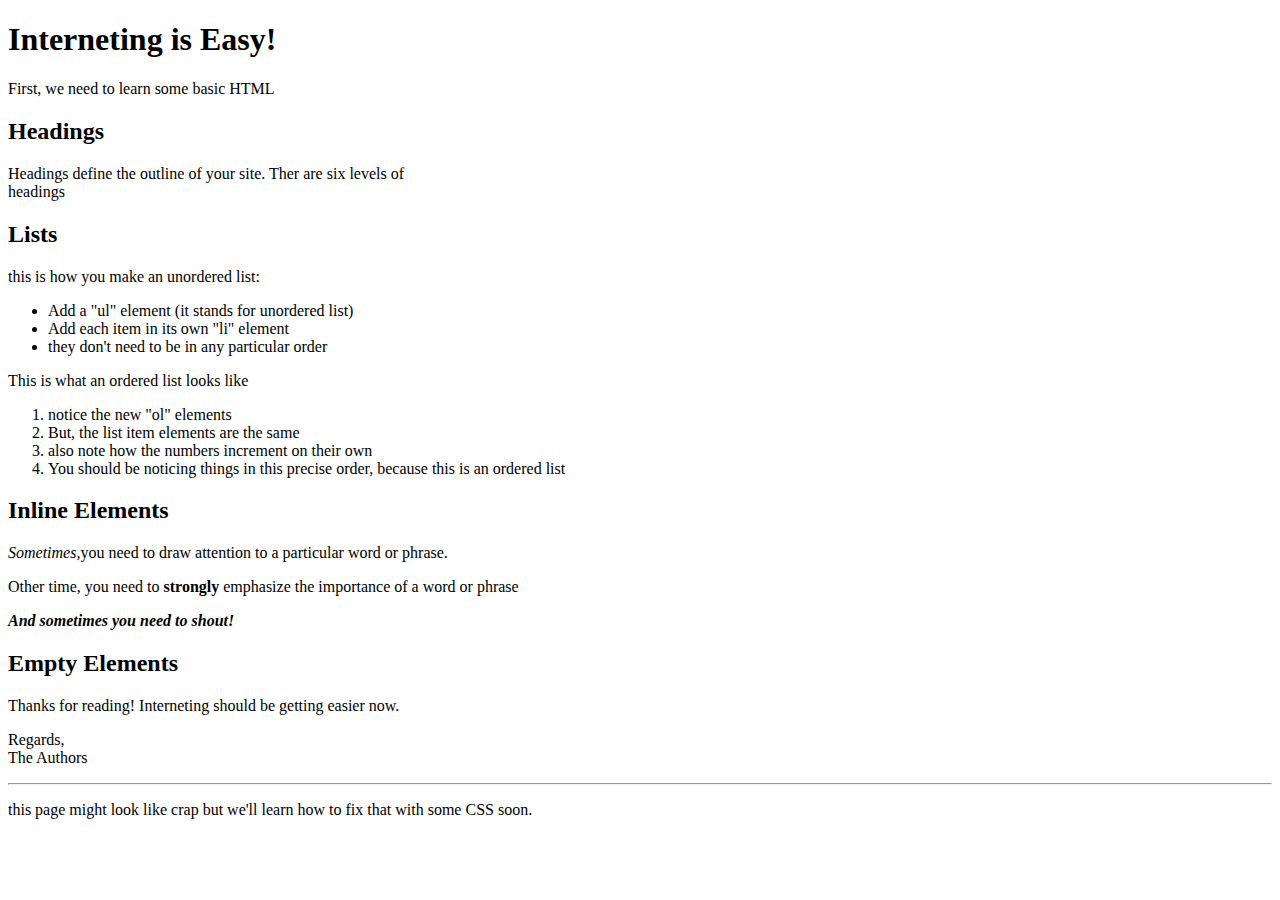
<file: Projects/Learning-HTML-main/Index.html>
<!DOCTYPE html>
<html>
    <head>
        <title>Kodego Exercise 4</title>
    </head>
    <body>
    <h1>Interneting is Easy!</h1>
    <p>First, we need to learn some basic HTML</p>
    <h2>Headings</h2>
    <p>Headings define the outline of your site. Ther are six levels of<br>
    headings</p>

    <h2>Lists</h2>
    <p>this is how you make an unordered list:</p>
    <ul>
        <li>Add a "ul" element (it stands for unordered list)</li>
        <li>Add each item in its own "li" element</li>
        <li>they don't need to be in any particular order</li>
    </ul>

    <p>This is what an ordered list looks like</p>
    <ol>
        <li>notice the new "ol" elements</li>
        <li>But, the list item elements are the same</li>
        <li>also note how the numbers increment on their own</li>
        <li>You should be noticing things in this precise order, because this is an ordered list</li>
    </ol>

    <H2>Inline Elements</H2>
        <p><em>Sometimes,</em>you need to draw attention to a particular word or phrase.</p> 
        <p>Other time, you need to <strong>strongly</strong> emphasize the importance of a word or phrase</p>
    
        <P><em><strong>And sometimes you need to shout!</strong></em></P>
    
    <H2>Empty Elements</H2>
    
    <p>Thanks for reading! Interneting should be getting easier now.</p>

    <p>Regards,<br>
    The Authors</p>

    <hr>

    <P>this page might look like crap but we'll learn how to fix that with some CSS soon.</P>
    </body>
    </html>
</file>
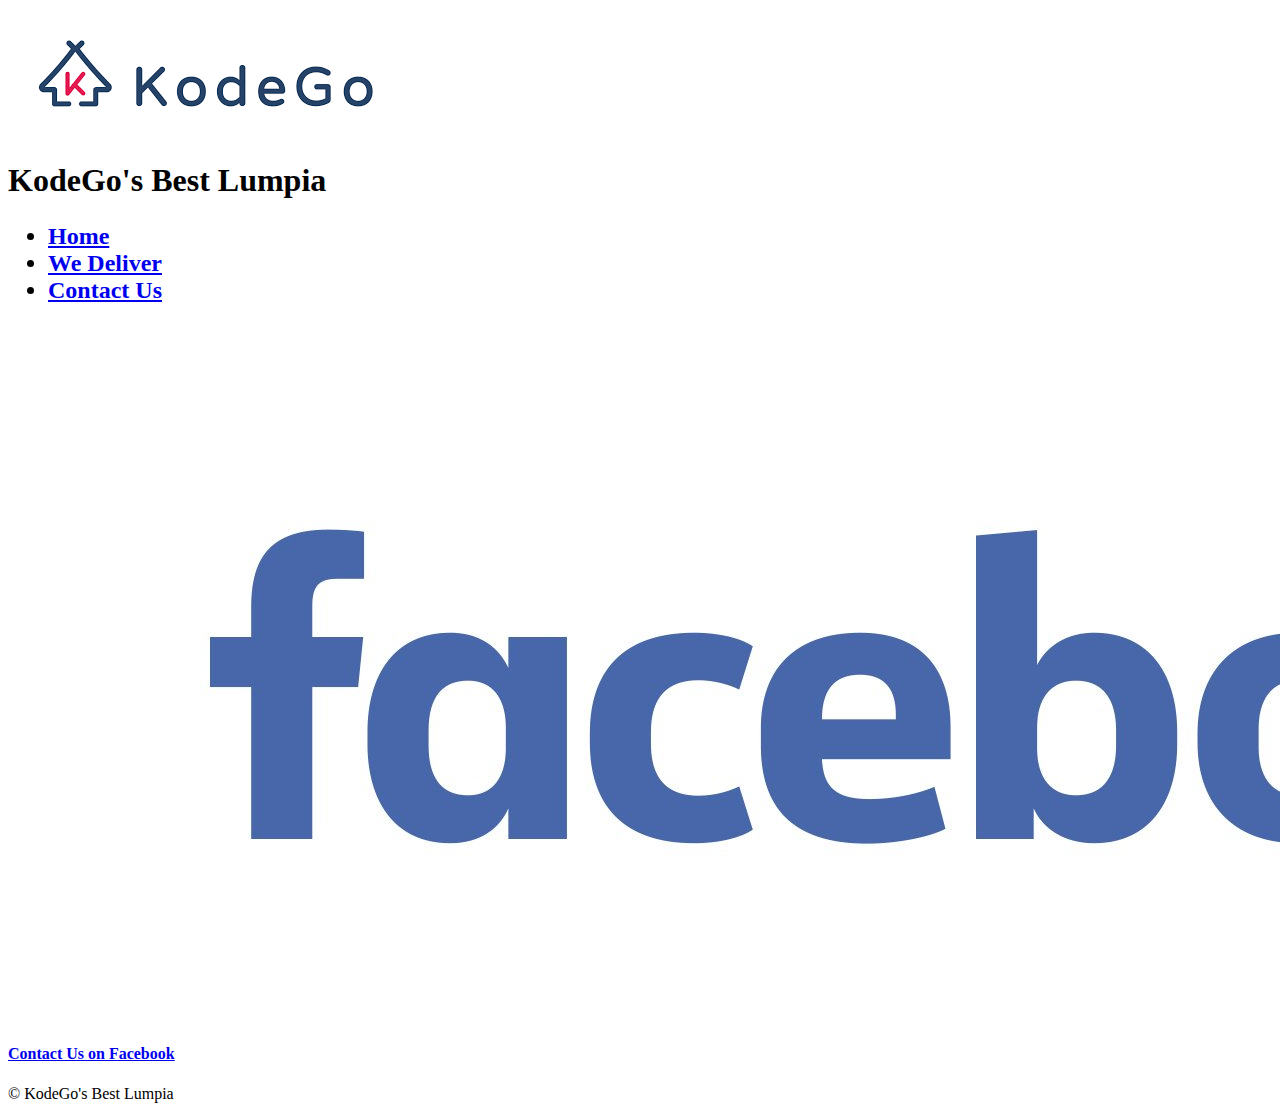
<file: Projects/1st-individual-project-main/Contact_us.html>
<!DOCTYPE html>
<html lang="en">
<head>
    <meta charset="UTF-8">
    <meta http-equiv="X-UA-Compatible" content="IE=edge">
    <meta name="viewport" content="width=device-width, initial-scale=1.0">
    <title>Contact Us</title>
</head>
<body>
    <Header>
        <img src="[data-uri]" alt="KodeGo Logo">
        <h1>KodeGo's Best Lumpia</h1>
        <h2>
            <nav>
                <ul>
                    <li><a href="./Home.Html">Home</a></li>
                    <li><a href="./We Deliver.html">We Deliver</a></li>
                    <li><a href="Contact_us.html">Contact Us</a></li>
                    
                </ul>
            </nav>
        </h2>
    </Header>

    <h4><a href="https://web.facebook.com/giljoel22" target="_blank"><img src="./Images/Facebook-Logo-Meaning.jpg" alt="KodeGo Logo">Contact Us on Facebook</a></h4>
    <Footer>
        <P>&copy KodeGo's Best Lumpia</P>
    </Footer>
</body>
</html>
</file>
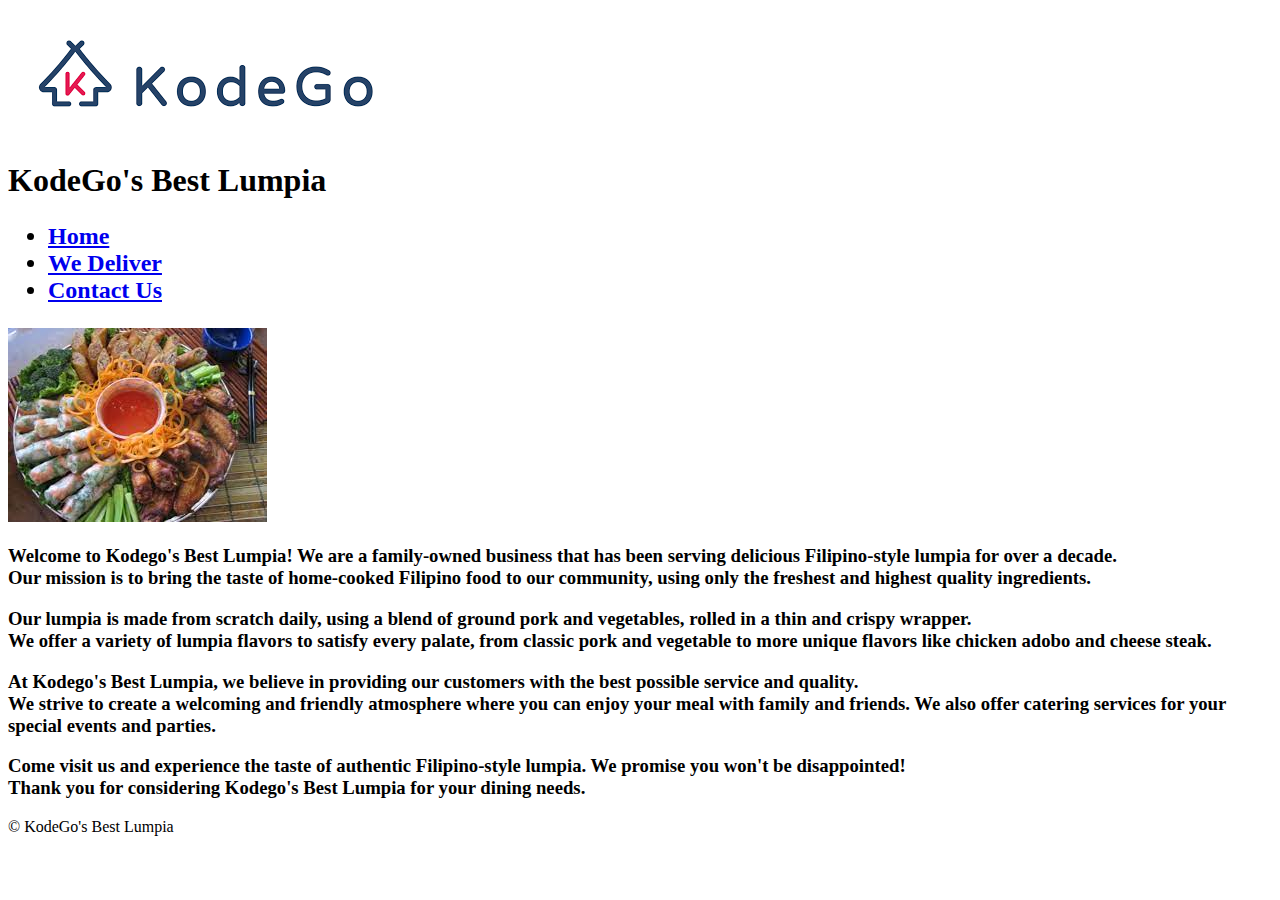
<file: Projects/1st-individual-project-main/Home.Html>
<!DOCTYPE html>
<html lang="en">
<head>
    <meta charset="UTF-8">
    <meta http-equiv="X-UA-Compatible" content="IE=edge">
    <meta name="viewport" content="width=device-width, initial-scale=1.0">
    <title>KodeGo's Best Lumpia</title>
</head>
    <body>
        <Header>
            <img src="[data-uri]" alt="KodeGo Logo">
            <h1>KodeGo's Best Lumpia</h1>
            <h2>
                <nav>
                    <ul>
                        <li><a href="./Home.Html">Home</a></li>
                        <li><a href="./We Deliver.html">We Deliver</a></li>
                        <li><a href="Contact_us.html">Contact Us</a></li>
                        
                    </ul>
                </nav>
            </h2>
        </Header>

        <img src="./Images/download.jpg" alt="lumpia">
        <h3>
        <p>Welcome to Kodego's Best Lumpia! We are a family-owned business that has been serving delicious Filipino-style lumpia for over a decade. <br> Our mission is to bring the taste of          home-cooked Filipino food to our community, using only the freshest and highest quality ingredients.</p>

            <p>Our lumpia is made from scratch daily, using a blend of ground pork and vegetables, rolled in a thin and crispy wrapper. <br> We offer a variety of lumpia flavors to satisfy every palate, from classic pork and vegetable to more unique flavors like chicken adobo and cheese steak.</p> 
            
            <p>At Kodego's Best Lumpia, we believe in providing our customers with the best possible service and quality. <br> We strive to create a welcoming and friendly atmosphere where you can enjoy your meal with family and friends. We also offer catering services for your special events and parties.</p>
            
            <p>Come visit us and experience the taste of authentic Filipino-style lumpia. We promise you won't be disappointed! <br> Thank you for considering Kodego's Best Lumpia for your dining needs.</p>
        </h3>
        <Footer>
            <P>&copy KodeGo's Best Lumpia</P>
        </Footer>
        
    </body>
</html>
</file>
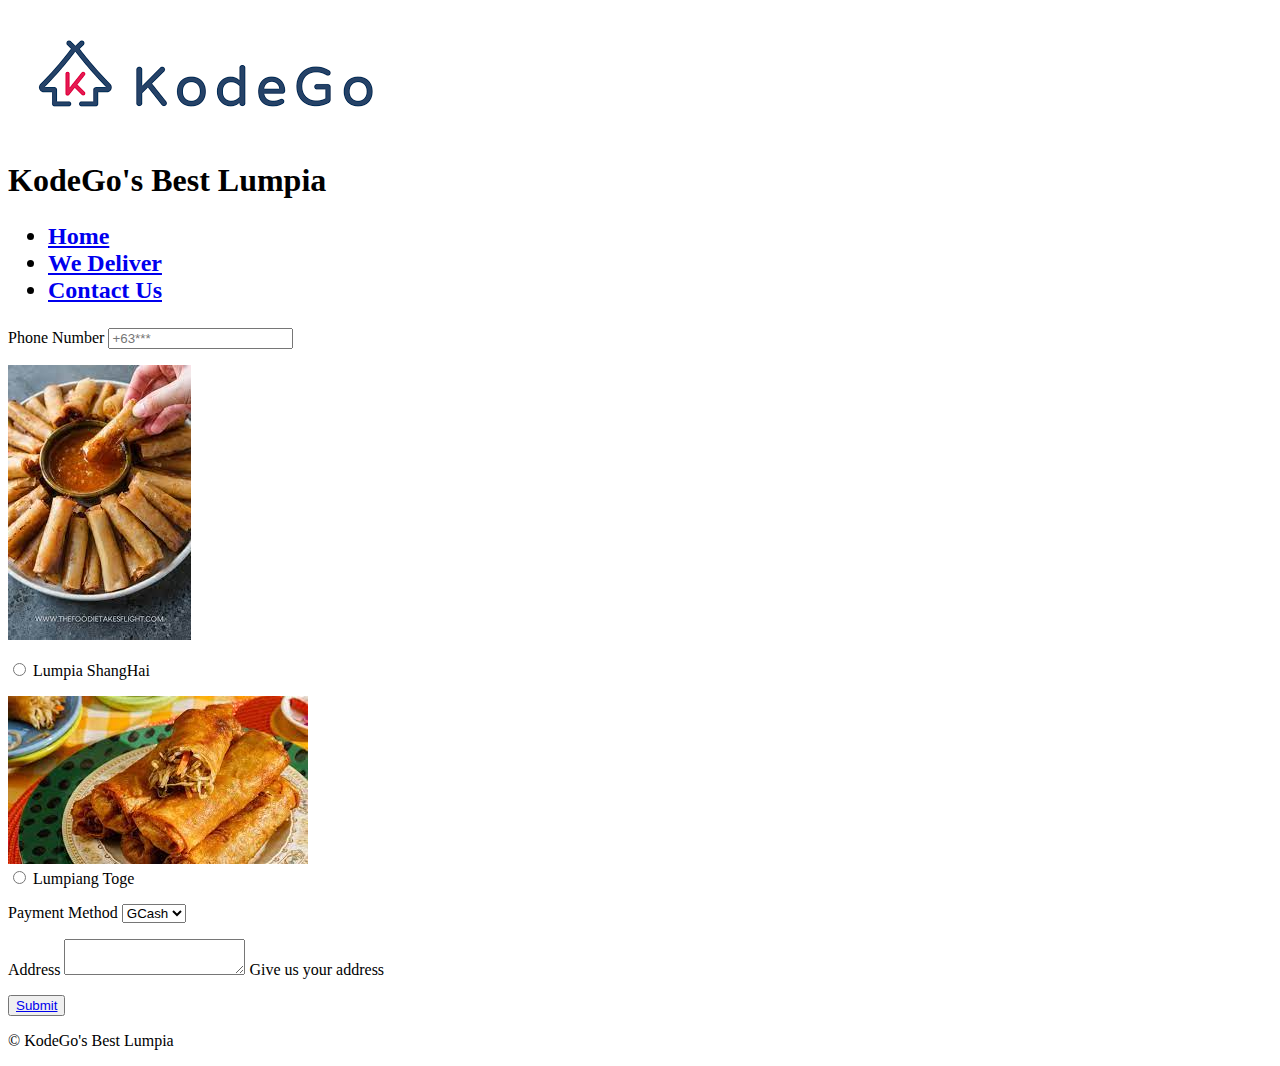
<file: Projects/1st-individual-project-main/We Deliver.html>
<!DOCTYPE html>
<html lang="en">
<head>
    <meta charset="UTF-8">
    <meta http-equiv="X-UA-Compatible" content="IE=edge">
    <meta name="viewport" content="width=device-width, initial-scale=1.0">
    <title>We Deliver</title>
</head>
<body>
    <Header>
        <img src="[data-uri]" alt="KodeGo Logo">
        <h1>KodeGo's Best Lumpia</h1>
        <h2>
            <nav>
                <ul>
                    <li><a href="./Home.Html">Home</a></li>
                    <li><a href="./We Deliver.html">We Deliver</a></li>
                    <li><a href="Contact_us.html">Contact Us</a></li>
                    
                </ul>
            </nav>
        </h2>
    </Header>
    <div >
        <label for="Phone Number">Phone Number</label>
        <input
          type="Phone Number"
          id="Phone Number"
          name="Phone Number"
          placeholder="+63***"
        />

        
<p>
    <img src="[data-uri]" alt="Lumpia Shanghai">
    </div>
    <input
    id="talk-type-1"
    type="radio"
    name="talk-type"
    value="Lumpia ShangHai"/>
      
    <label for="talk-type-1" class="radio-label">Lumpia ShangHai</label>
</p>

<p>
    <img src="[data-uri]" alt="Lumpiang Toge">
    <br></div>
    <input
    id="talk-type-1"
    type="radio"
    name="talk-type"
    value="Lumpiang Toge"/>
      
    <label for="talk-type-1" class="radio-label">Lumpiang Toge</label>
</p>

<p><div class="form-row">
    <label for="t-shirt">Payment Method</label>
    <select name="t-shirt" id="t-shirt">
      <option value="GCash">GCash</option>
      <option value="COD">COD</option>
    </select>
  </div></p>

<p>
    <label for="abstract">Address</label>
        <textarea name="abstract" id="abstract"></textarea>
      Give us your address
</p>

  <div>
    <button><a href="./Home.Html">Submit</a></button>
  </div>
  <Footer>
    <P>&copy KodeGo's Best Lumpia</P>
</Footer>
</body>
</html>
</file>
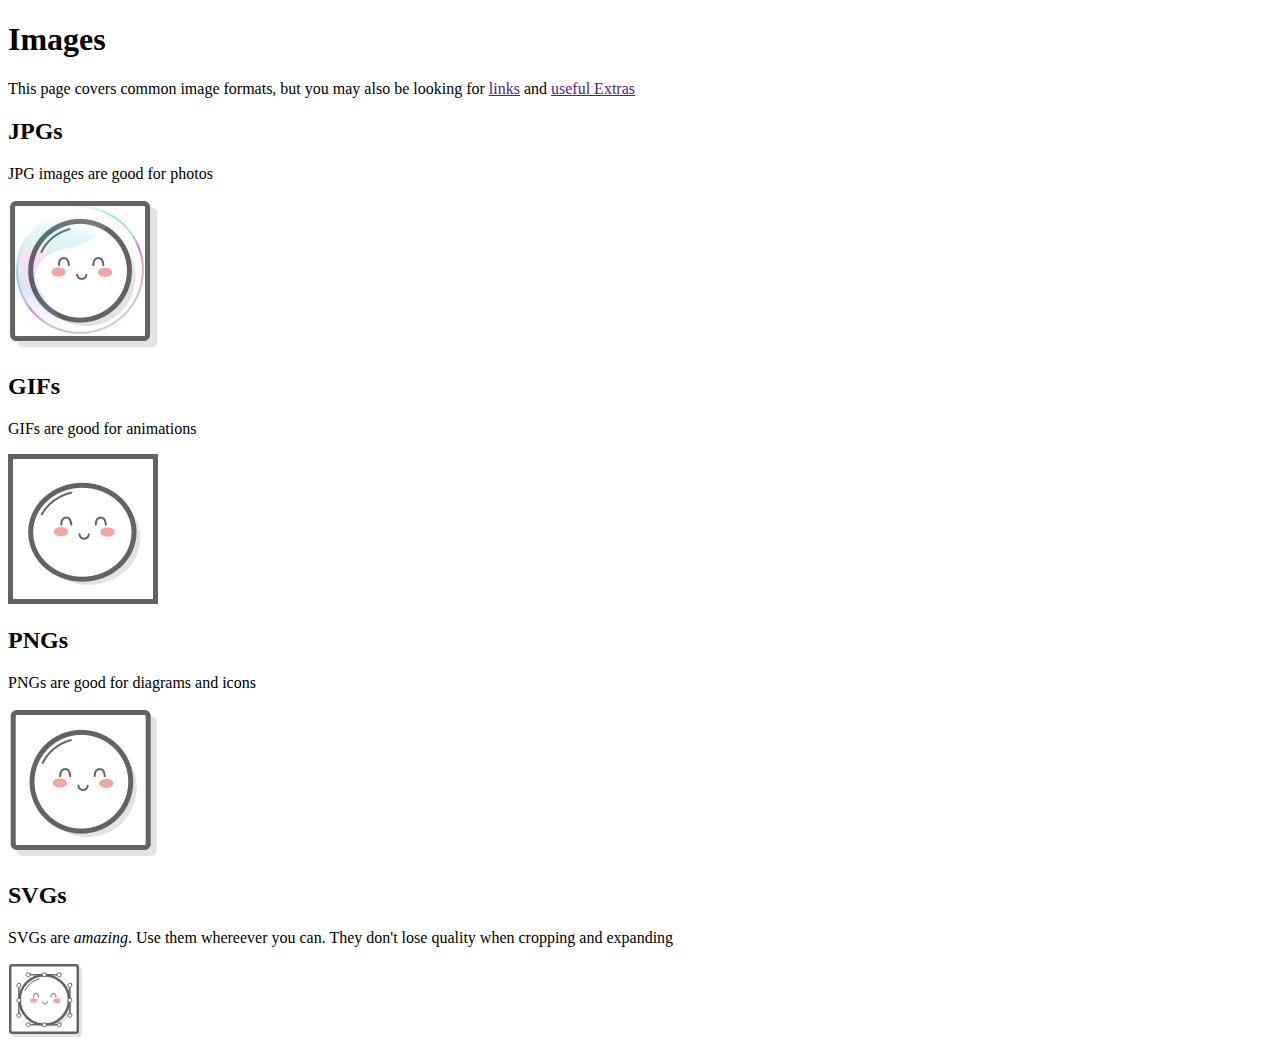
<file: Projects/Links-and-Images-main/Images.html>
<!DOCTYPE html>
<html lang="en">
<head>
    <meta charset="UTF-8">
    <meta http-equiv="X-UA-Compatible" content="IE=edge">
    <meta name="viewport" content="width=device-width, initial-scale=1.0">
    <title>Images</title>
</head>
<body>
    <h1>Images</h1>
    <p>
        This page covers common image formats, but you may also be looking for 
        <a href="">links</a> and
        <a href="">useful Extras</a>
    </p>

    <h2>JPGs</h2>
    <p>JPG images are good for photos</p>
    <img src="images/mochi.jpg" alt="A mochi ball in a bubble">

    <h2>GIFs</h2>
    <p>GIFs are good for animations</p>
    <img src="images/mochi.gif" alt="A dancing mochi ball">

    <h2>PNGs</h2>
    <p>PNGs are good for diagrams and icons</p>
    <img src="images/mochi.png" alt="A mochi ball">

    <h2>SVGs</h2>
    <p>SVGs are <em>amazing</em>. Use them whereever you can. They don't lose quality when cropping and expanding</p>
    <img src="images/mochi.svg" alt="A mochi ball with a Bézier handles">
</body>
</html>
</file>
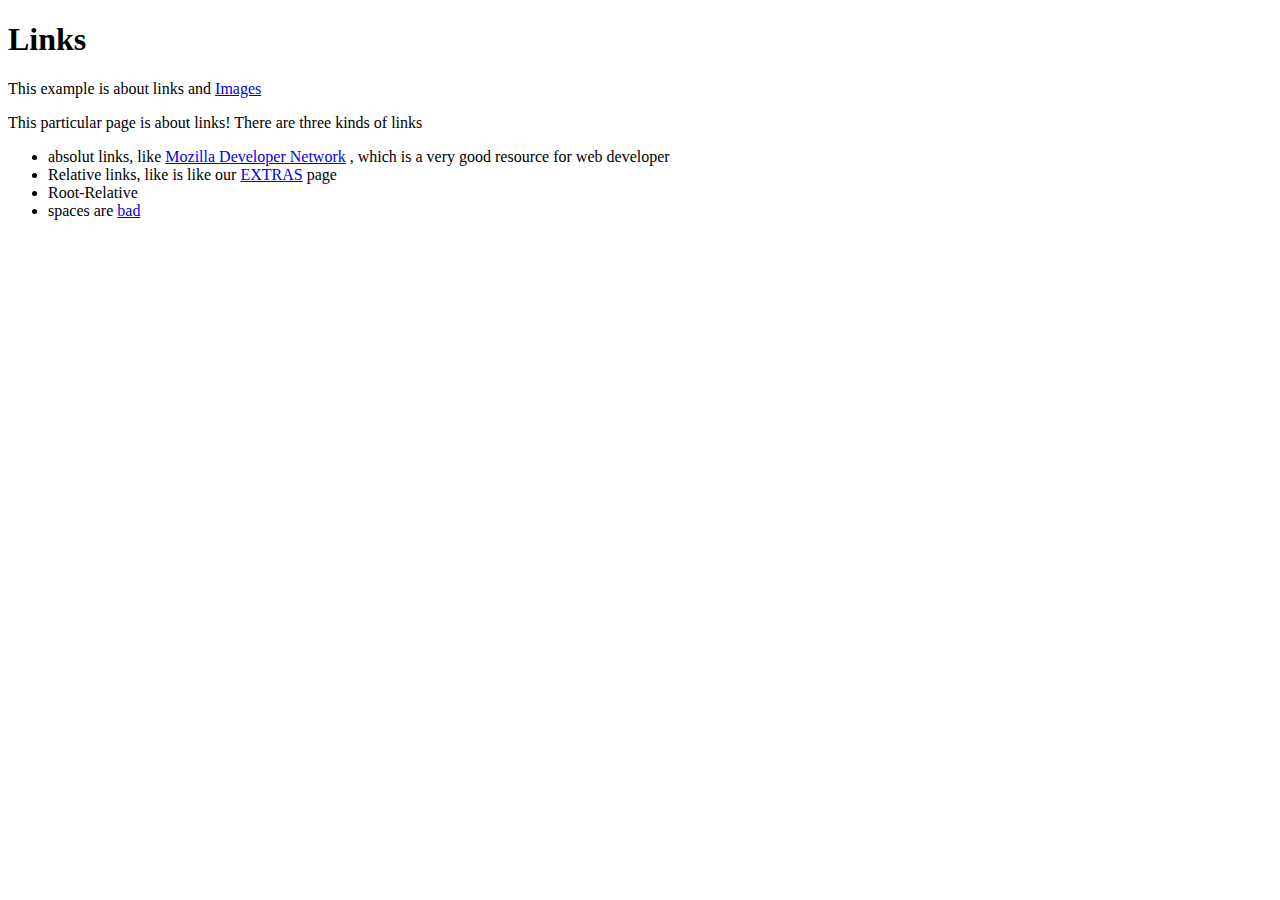
<file: Projects/Links-and-Images-main/Links.html>
<!DOCTYPE html>
<html lang="en">
<head>
    <meta charset="UTF-8">
    <meta http-equiv="X-UA-Compatible" content="IE=edge">
    <meta name="viewport" content="width=device-width, initial-scale=1.0">
    <title>Links</title>
</head>
<body>
    <h1>Links</h1>
    <p>This example is about links and <a href="Images.html">Images</a></p>

    <p>This particular page is about links! There are three kinds of links</p>
    <ul>
        <li>absolut links, like
            <a href="https://developer.mozilla.org/en-US/docs/Web/HTML" target="_blank">
                Mozilla Developer Network</a>
                , which is a very good resource for web developer</li>
        <li>Relative links, like is like our <a href="misc/Extras.html">EXTRAS</a>  page</li>
        <li>Root-Relative</li>
        <li>spaces are <a href="misc/spaces-are-bad.html">bad</a></li>
    </ul>
</body>
</html>
</file>
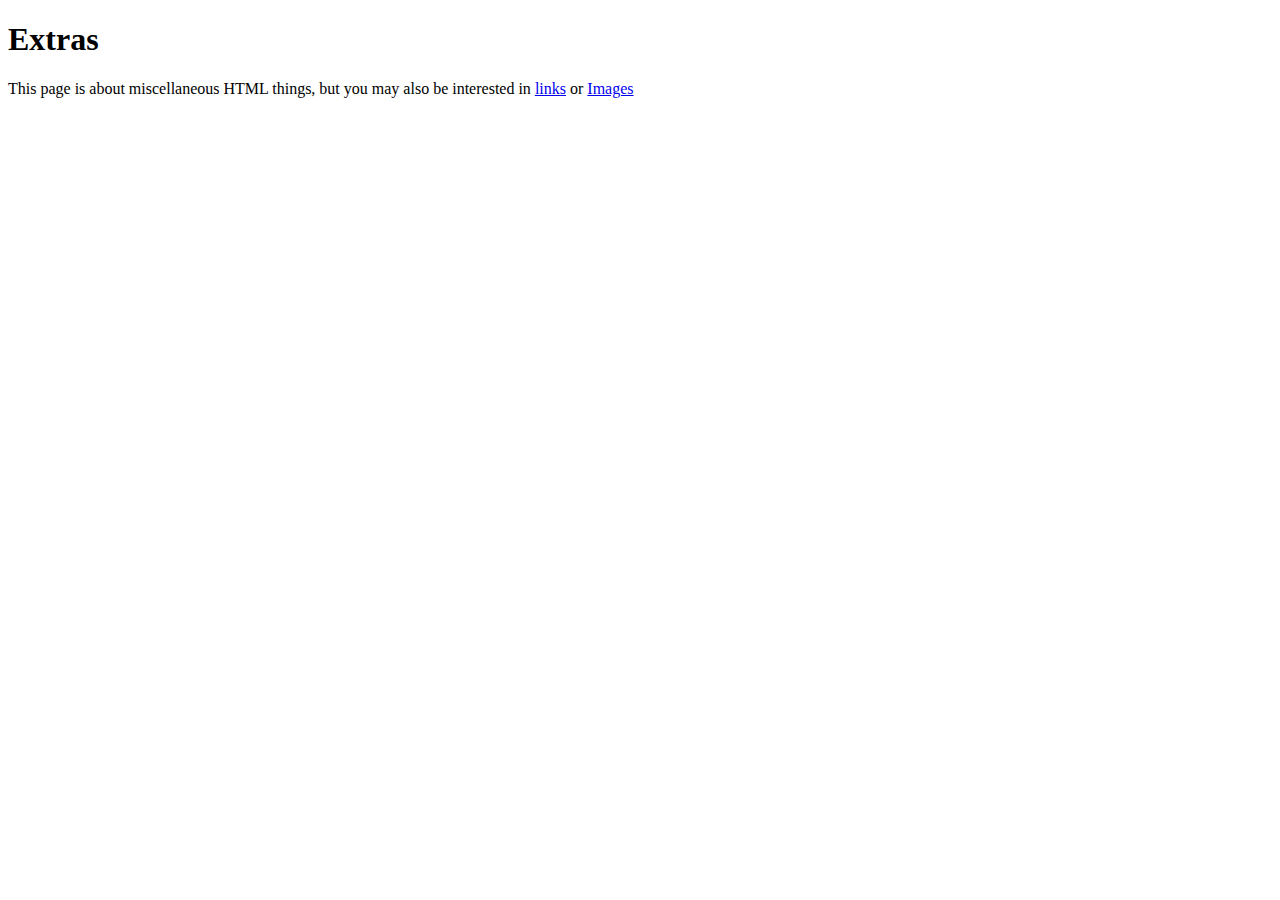
<file: Projects/Links-and-Images-main/misc/Extras.html>
<!DOCTYPE html>
<html lang="en">
<head>
    <meta charset="UTF-8">
    <meta http-equiv="X-UA-Compatible" content="IE=edge">
    <meta name="viewport" content="width=device-width, initial-scale=1.0">
    <title>Extras</title>
</head>
<body>
    <h1>Extras</h1>
    <p>
        This page is about miscellaneous HTML things, 
        but you may also be interested in 
        <a href="../Links.html">links</a>
        or
        <a href="../Images.html">Images</a>
    </p>
</body>
</html>
</file>
